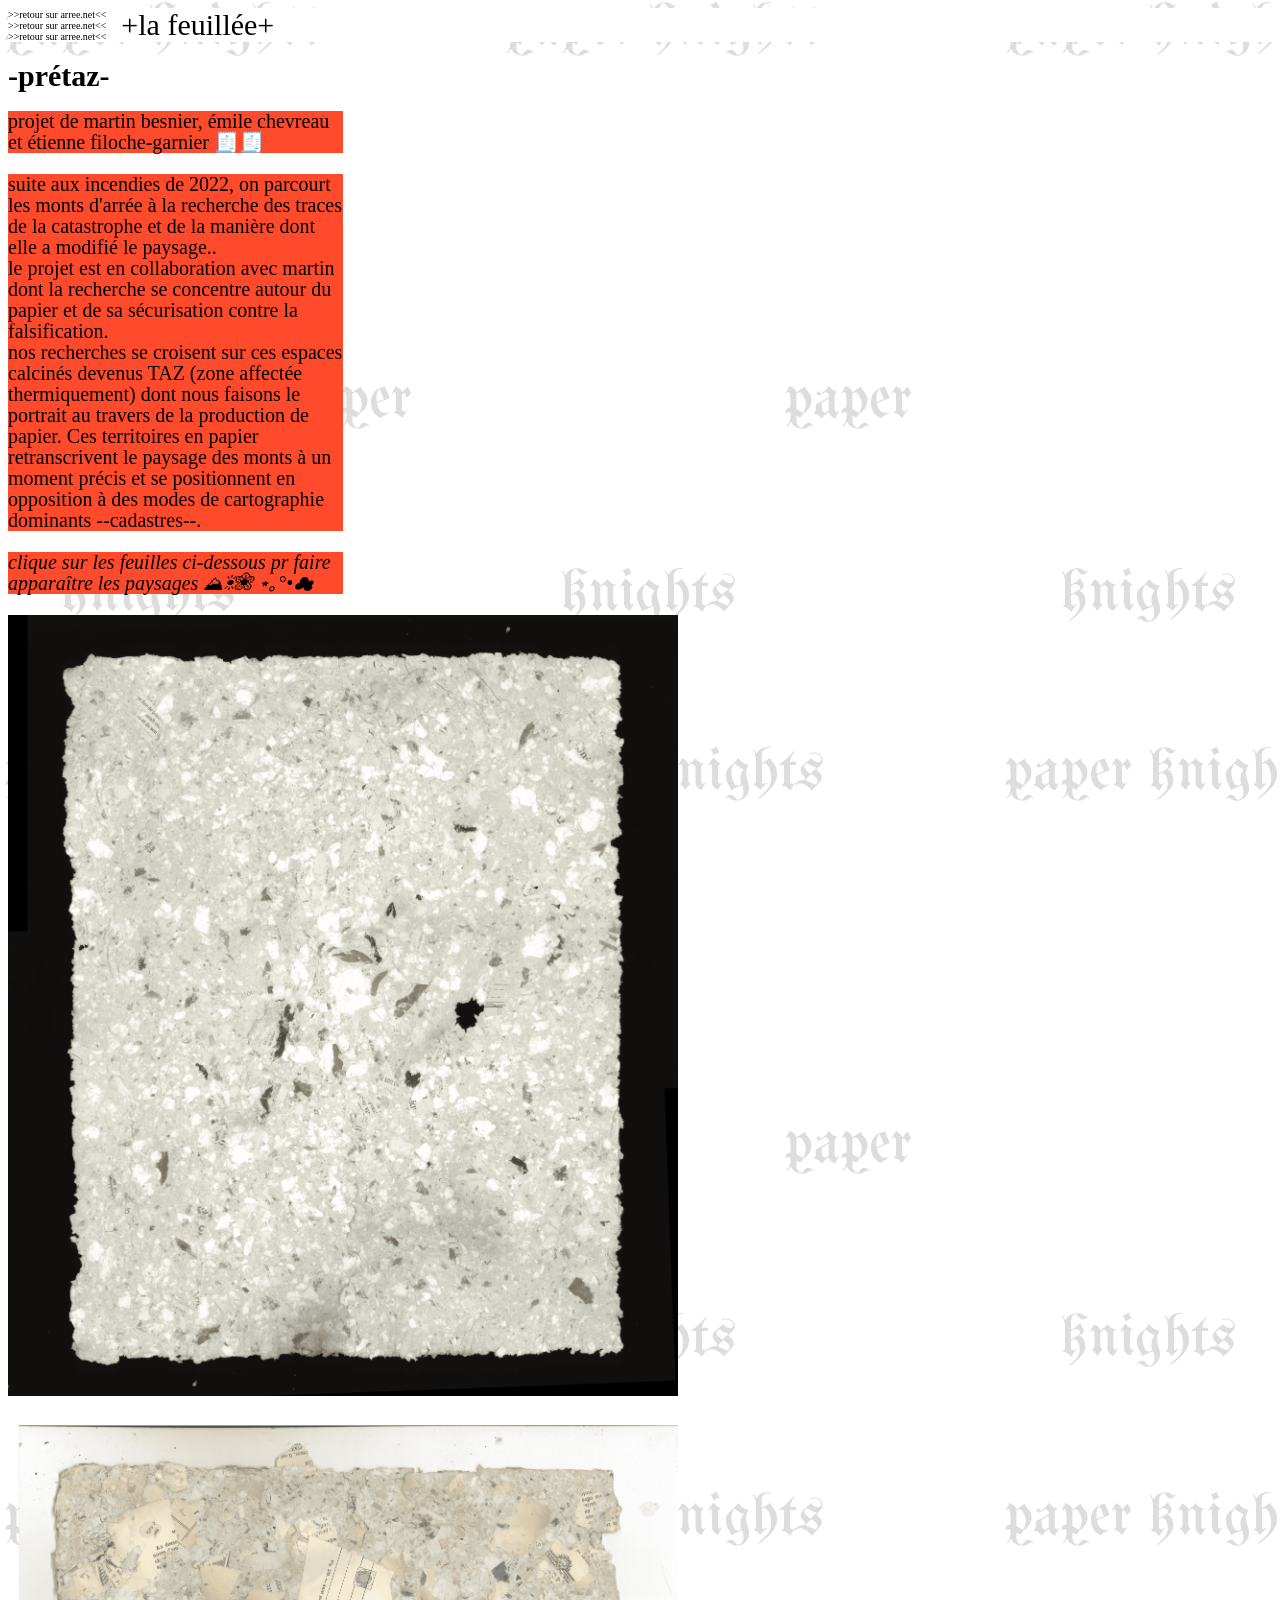
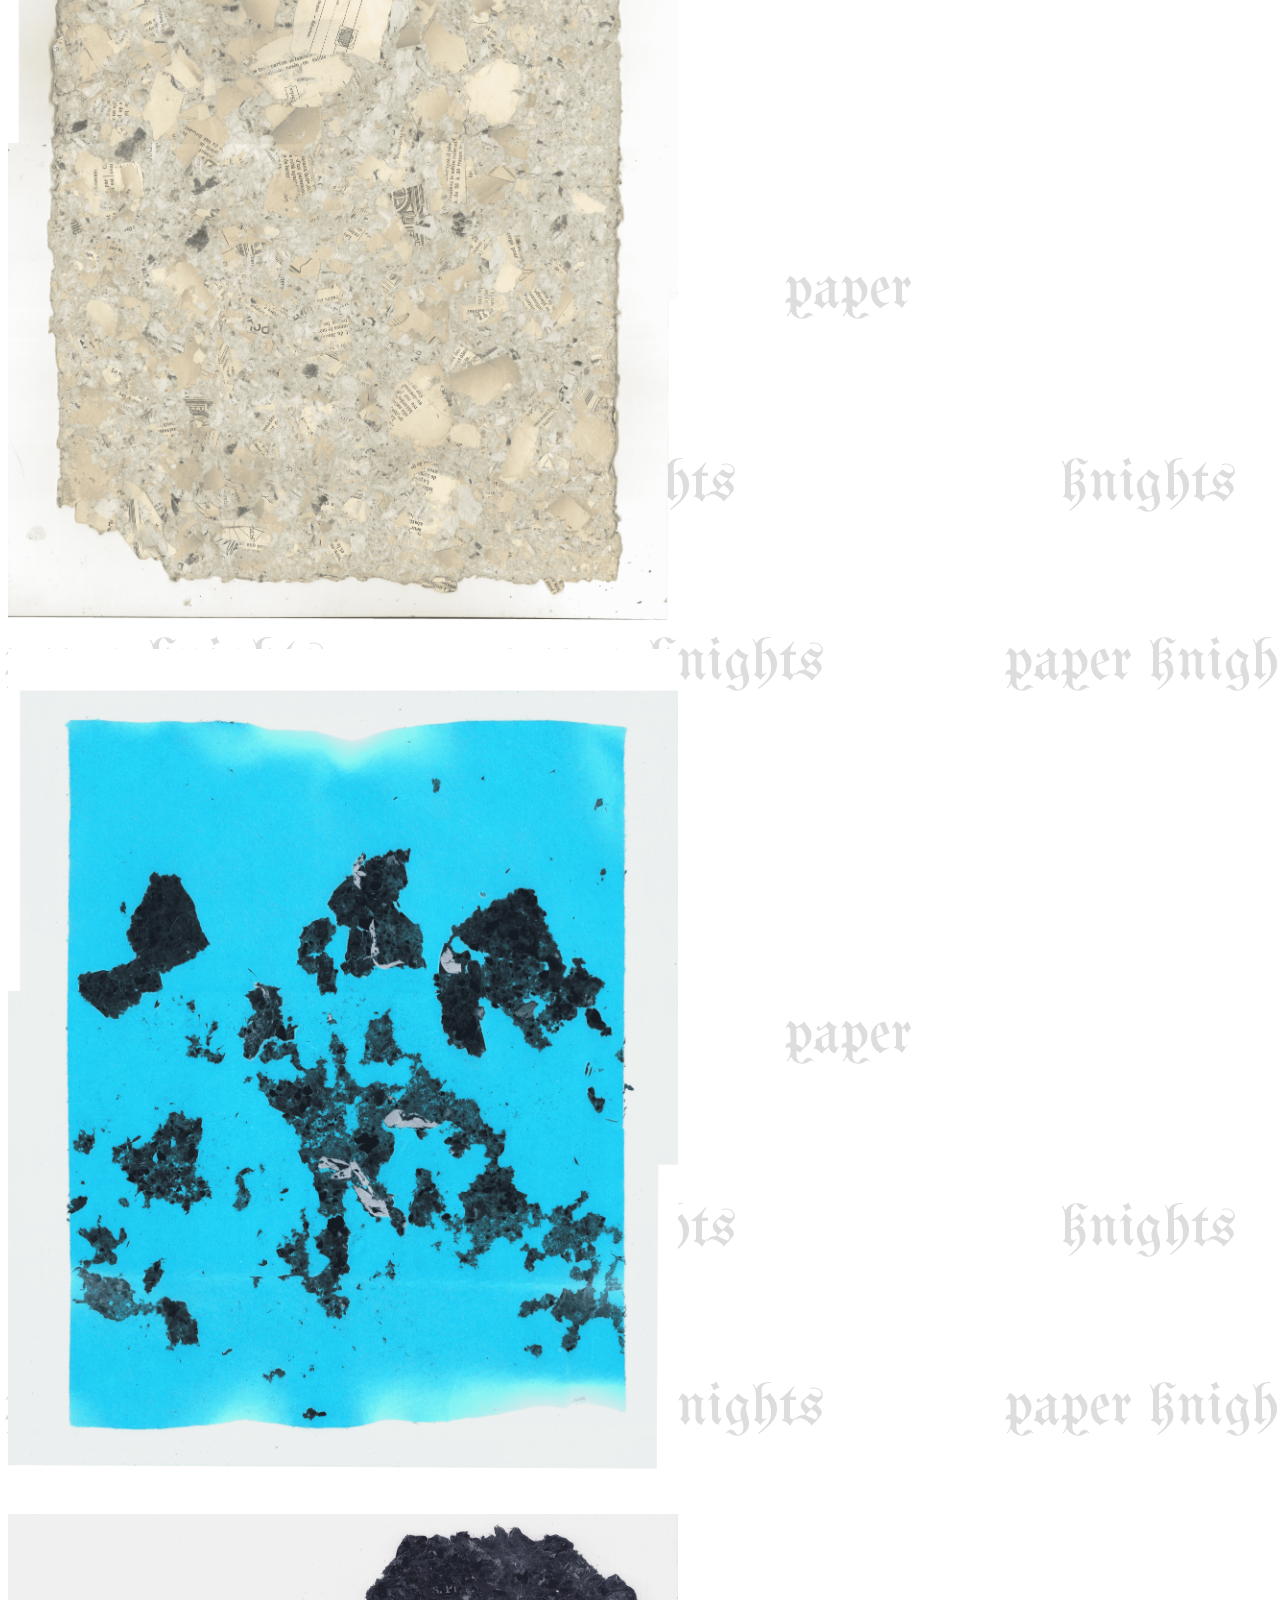
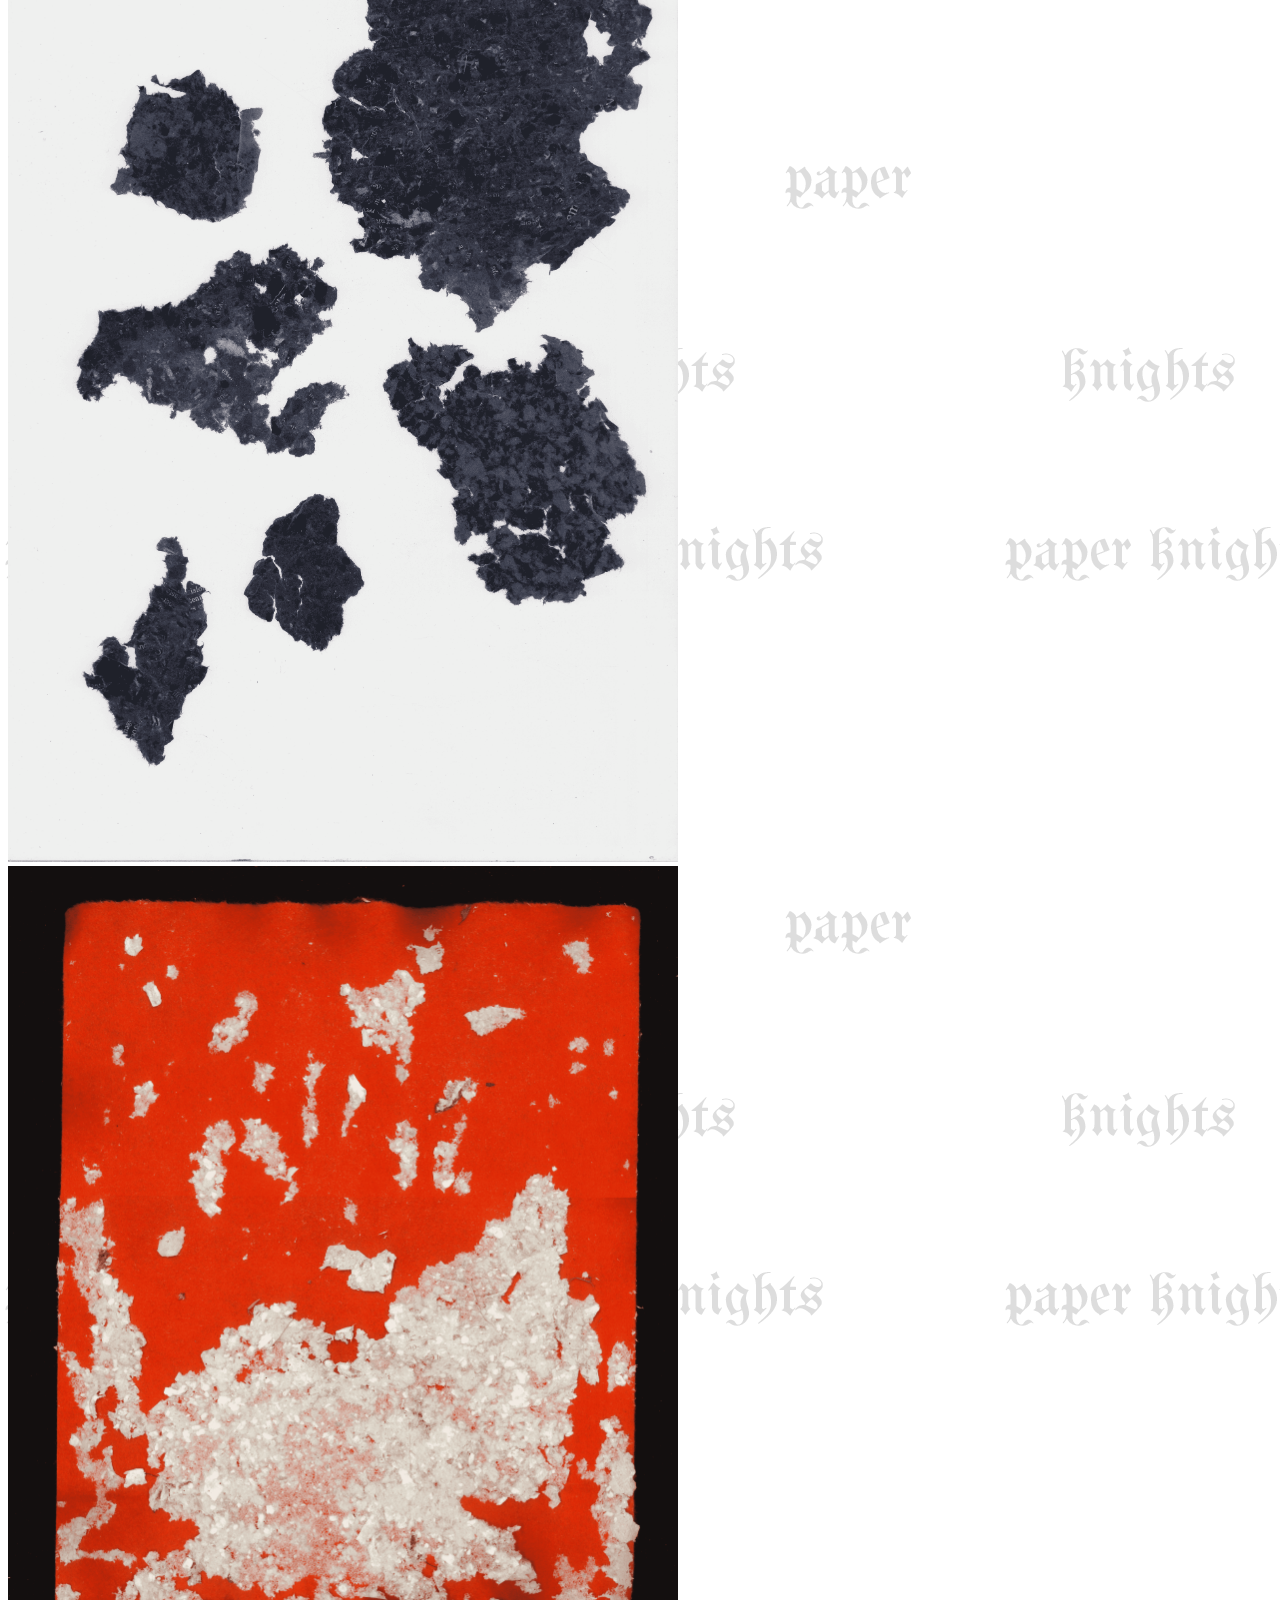
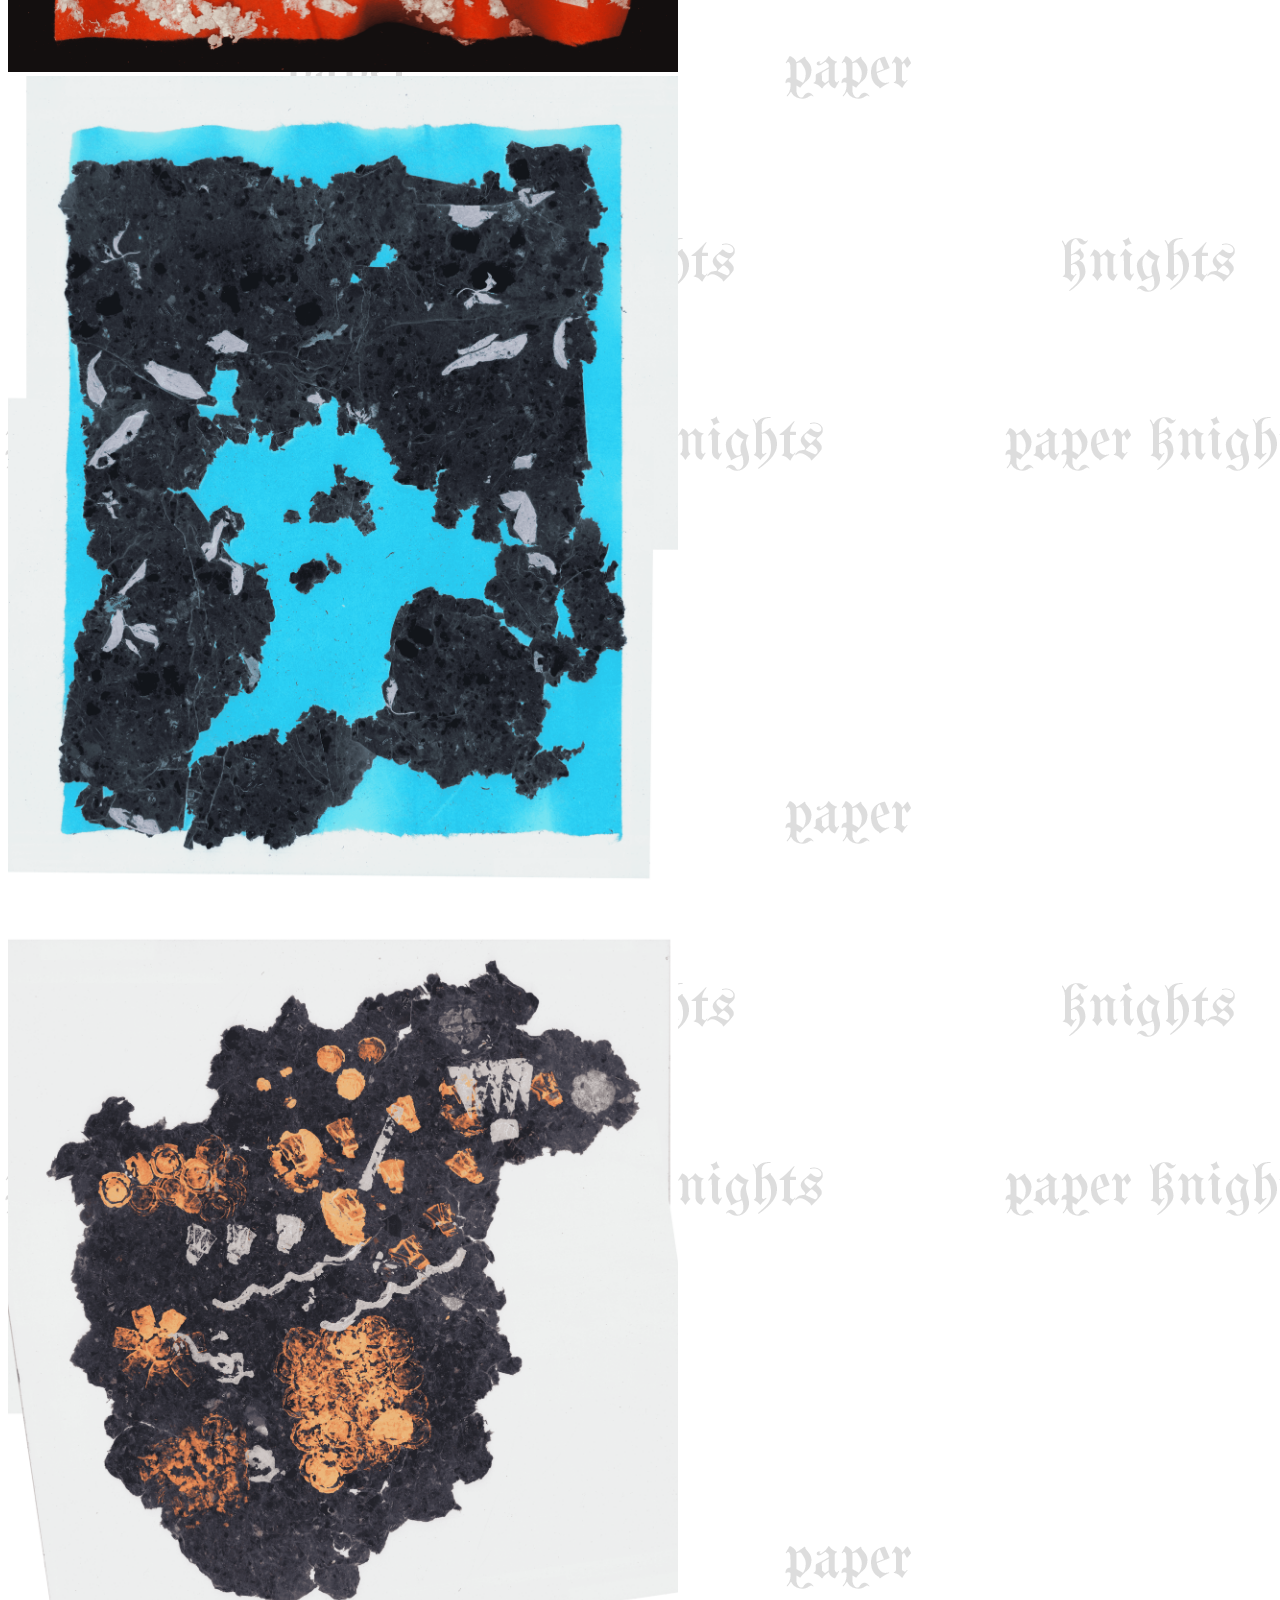
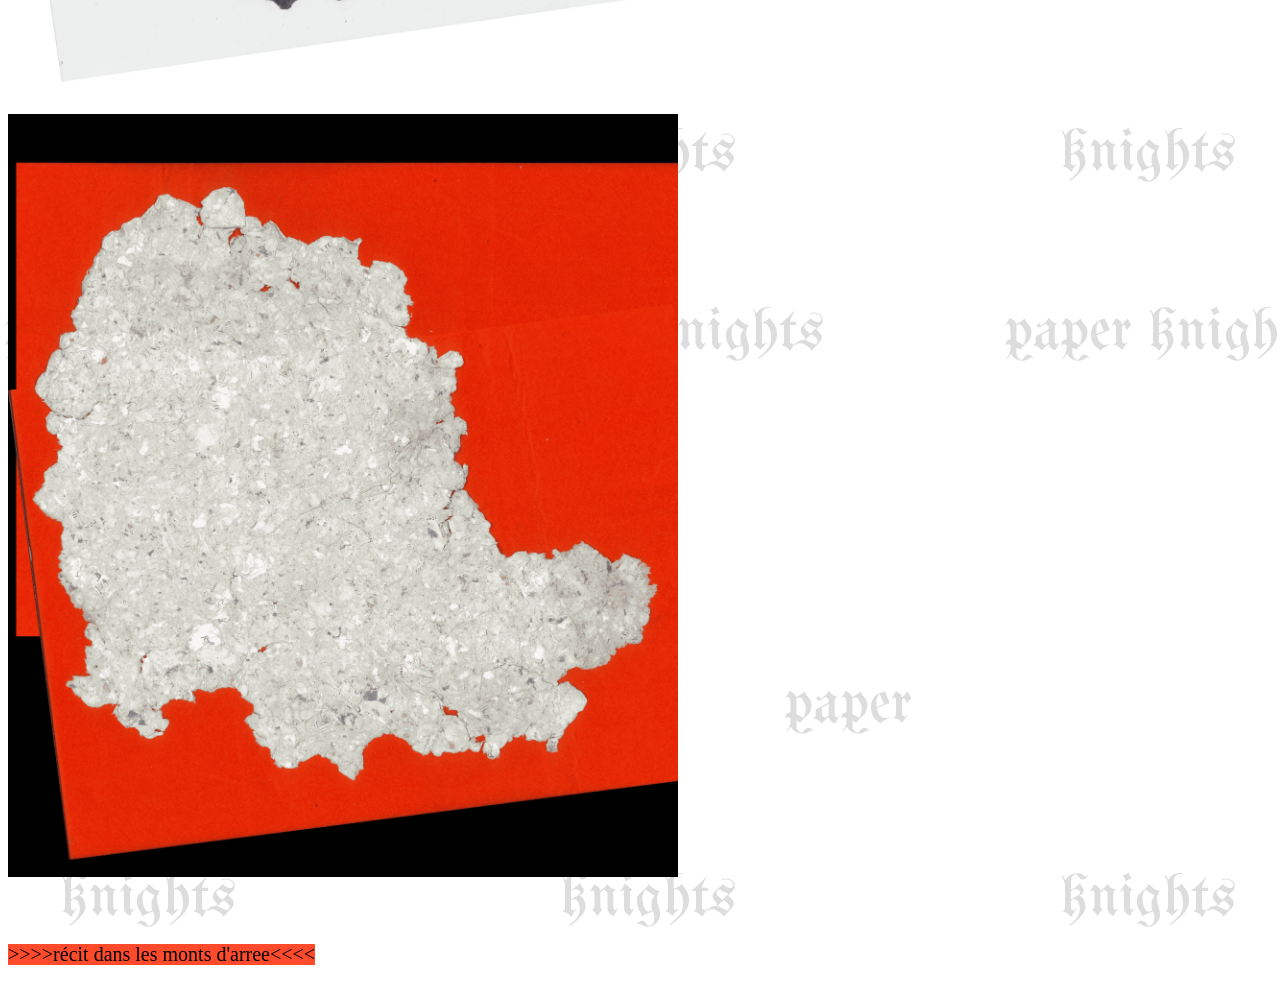
<file: index.html>
<!DOCTYPE html>
<html lang="fr">
    <head>
        <meta charset="utf-8">
        <meta name="description" content="la feuillée:paper knights">
        <meta name="keywords" content="la feuillée, martin besnier, , émile chevreau, étienne filoche, papier">
        <meta name="author" content="martin besnier, émile chevreau, étienne filoche">
        <meta name="viewport" content="width=device-width, initial-scale=1.0">
        <link rel="shortcut icon" href="media/IMG_9452.jpg">
        <title> la feuillée </title>
        <!-- CSS -->
        <link rel="stylesheet" href="css/fonts.css">
        <!-- FIN CSS -->





    </head>
    <body style="background-image: url(media/background.png);">       

        <header>
            <nav class="navbar">
                <div class="navdiv">
                    <li style="color: rgb(0, 0, 0); font-size: 10px; font-family: 'Times New Roman', Times, serif;"><a href="https://arree.net/" target="_self" title=">>retour sur arree.net<<">
                    >>retour sur arree.net<<<br>
                    >>retour sur arree.net<<<br>
                    >>retour sur arree.net<<</a></li> 
                    <li style="color: rgb(0, 0, 0); font-size: 30px; font-family: 'Times New Roman', Times, serif"><a href="#top" target="_self" title="+++++la feuillée+++++">+la feuillée+</a></li>
                </div>
                
                 



            </nav>          


        </header>
        <div id="top"></div>


        <div class="main-text" style="font-family:'Times New Roman', Times, serif; font-size: 20px;">
            <h2>-prétaz-</h2>
            <li style="background-color: #ff4b2b;">projet de martin besnier, émile chevreau et étienne filoche-garnier 🧾🧾</li><br><br>
            <li style="background-color: #ff4b2b;">suite aux incendies de 2022, on parcourt les monts d'arrée à la recherche des traces de la catastrophe et de la manière dont elle a modifié le paysage.. <br>
            le projet est en collaboration avec martin dont la recherche se concentre autour du papier et de sa sécurisation contre la falsification. <br>
            nos recherches se croisent sur ces espaces calcinés devenus TAZ (zone affectée thermiquement) dont nous faisons le portrait au travers de la production de papier. Ces territoires en papier retranscrivent le paysage des monts à un moment précis et se positionnent en opposition à des modes de cartographie dominants --cadastres--.</li><br><br>
            <li style="background-color: #ff4b2b;"><i>clique sur les feuilles ci-dessous pr faire apparaître les paysages ⛰︎☀︎❀ ⋆｡°•☁︎</i></li><br><br>
            
            <div class="hover-container"><img src="media/1 recto nbn.png"title="1 recto nbn.png"><img src="media/IMG_5075.jpg" alt="aperçu" title="les landes+le réservoir" class="hover-image"></div><br>
            <div class="hover-container"><img src="media/2 verso bsb.png"title="2 verso bsb.png"><img src="media/IMG_5034.jpg" alt="aperçu" title="la centrale" class="hover-image"></div><br>
            <div class="hover-container"><img src="media/3 nbni.png"title="3 nbni.png"><img src="media/IMG_4971.jpg" alt="aperçu" title="l'antenne" class="hover-image"></div><br>
            <div class="hover-container"><img src="media/6 recto ni.png"title="6 recto ni.png"><img src="media/IMG_5060.jpg" alt="aperçu" title="les rochs" class="hover-image"></div><br>
            <div class="hover-container"><img src="media/7 n.png"title="7 n.png"><img src="media/IMG_5081.jpg" alt="aperçu" class="hover-image"></div><br>
            <div class="hover-container"><img src="media/8 nbni.png"title="8 nbni.png"><img src="media/IMG_4977.jpg" alt="aperçu" title="le réservoir+la chapelle" class="hover-image"></div><br>
            <div class="hover-container"><img src="media/9 recto nbni.png"title="9 recto nbni.png"><img src="media/IMG_5063.jpg" title="la chapelle+les rochs" alt="aperçu" class="hover-image"></div><br>
            <div class="hover-container"><img src="media/9 verso obn.png"title="9 verso obn.png"><img src="media/IMG_5080.jpg" alt="aperçu" title="le calvaire" class="hover-image"></div><br>
            <br><br><br>
            <a href="recit.html" title="aller vers le récit" target="_self"><li style="background-color: #ff4b2b;">>>>>récit dans les monts d'arree<<<<</li>
            <br><br><br>
        </div>
        

    </body>



</html>
</file>
<file: css/fonts.css>
*{
  cursor:alias;
}

a {
  outline: none;
  text-decoration: none;
}

a:link {
  color: #000000;
}

a:visited {
  color: rgb(61, 255, 255);
}

a:focus {
  background: #ffffff;
}

a:hover {
  background: #ffffff;
  filter:blur(1px);
  color: rgb(61, 255, 255);
}

a:active {
  background: rgb(204, 255, 255);
  color: rgb(61, 255, 255);
}

.navbar{
  background-color: rgb(255, 255, 255);
  font-family: Arial, Helvetica, sans-serif;
  width: 100%;
  position: fixed;
  overflow: hidden;
  z-index: 900;
}

.navdiv{
  background-color: rgb(255, 255, 255);
  display:flex;
  align-items:center;
  justify-content:left;
}

li{
  list-style: none;
  display: inline-block;
}

li a{
  color: black;
  margin-right: 15px;
}



.main-text{
    position: absolute;
    top: 40px;
    width: 335px;
    line-height: 105%;
}





@media(min-width:1000px){
    img{
      width: 200%;
    }

}



@media(max-width:1000px){
    img{
      width: 80%;
    }

}






.hover-container {
  position: relative;
  display: inline-block;
  cursor: pointer;
}

.hover-image {
  position: absolute;
  top: 10px;            /* ajuste la position */
  left: 10%;
  width: 60%;
  z-index: 10;         /* au premier plan */
  display: none;
  border: 1px solid #ccc;
  background: white;
  box-shadow: 0 4px 10px rgba(0,0,0,0.2);
}

.hover-container:hover .hover-image {
  display: block;
}
</file>
